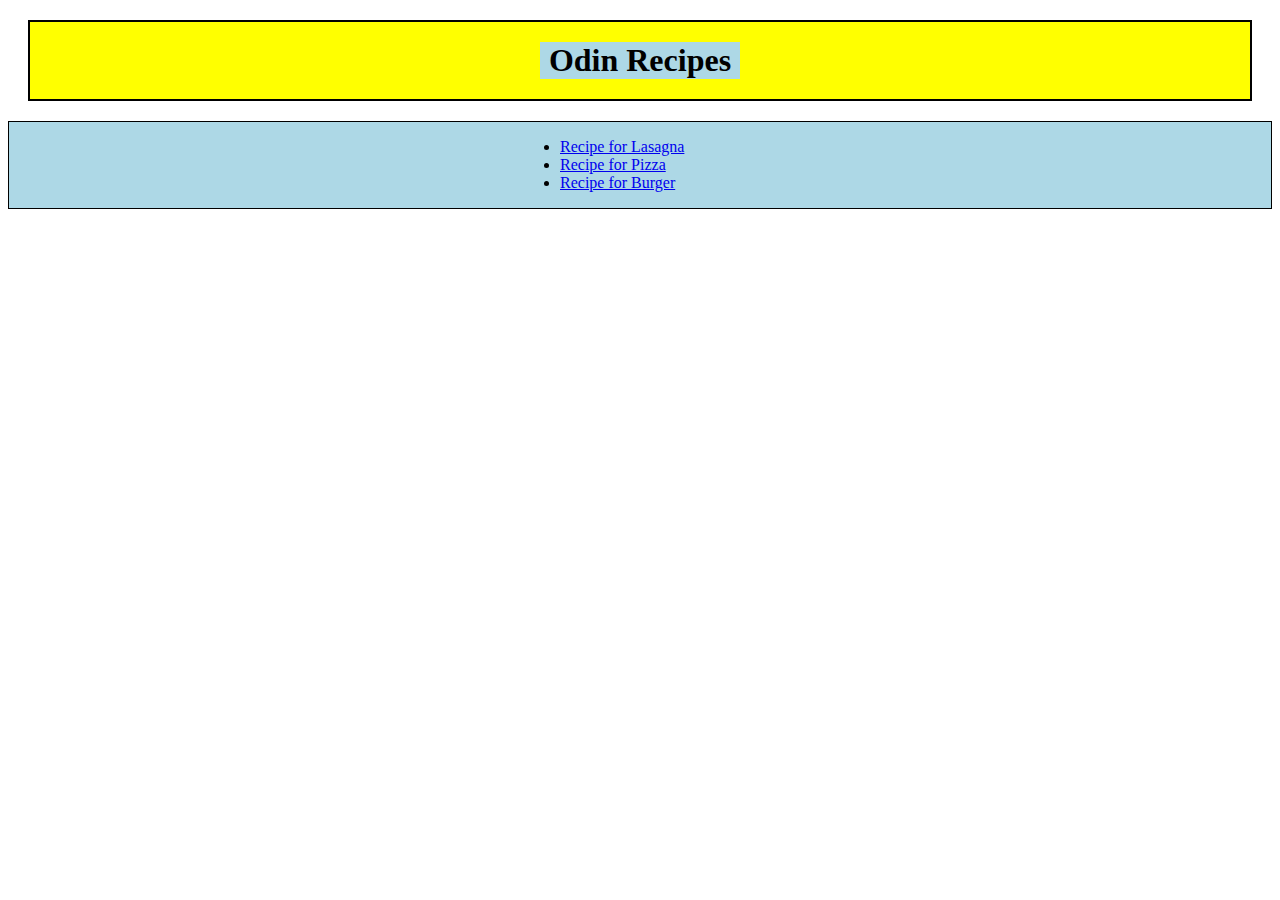
<file: index.html>
<!DOCTYPE html>
<html lang="en">
<head>
    <meta charset="UTF-8">
    <meta name="viewport" content="width=device-width, initial-scale=1.0">
    <title>Odin Recipes</title>
    <link rel="stylesheet" href="styles.css">
</head>

<body>
    <div class="headcontainer">
        <h1 class="header1">Odin Recipes</h1>
    </div>

    <div class="listcontainer">
        <ul>
            <li class="first"><a href="./recipes/lasagna.html">Recipe for Lasagna</a></li>
            <li class="second"><a href="./recipes/pizza.html">Recipe for Pizza</a></li>
            <li class="third"><a href="./recipes/burger.html">Recipe for Burger</a></li>
        </ul>
    </div>

</body>

</html>
</file>
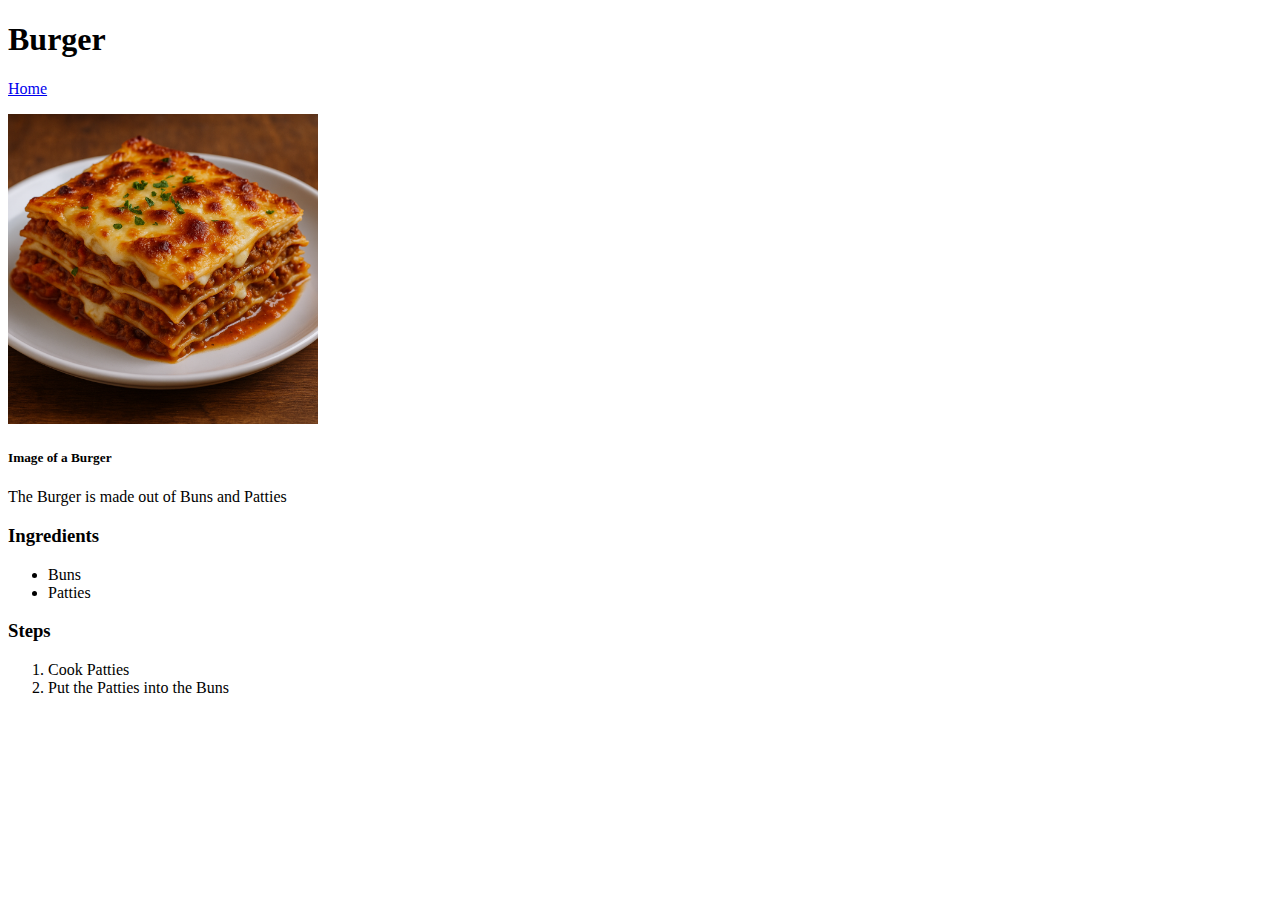
<file: recipes/burger.html>
<!DOCTYPE html>
<html lang="en">
<head>
    <meta charset="UTF-8">
    <meta name="viewport" content="width=device-width, initial-scale=1.0">
    <title>Burger Recipe</title>
</head>
<body>
    <h1>Burger</h1>
    <!-- Link to index.html -->
    <p><a href="../index.html">Home</a></p>
    <!-- Add Image -->
    <img src="../images/Lasagna.png" alt="Image of Burger" Height="310" Width="310">
    <!-- Add Description under Image -->
    <h5>Image of a Burger</h5>
    <p>The Burger is made out of Buns and Patties</p>
    <h3>Ingredients</h3>
    <!-- Add unordered list of ingredients -->
    <ul>
        <li>Buns</li>
        <li>Patties</li>
    </ul>
    <h3>Steps</h3>
    <!-- Add ordered list of Steps to make the Burger -->
     <ol>
        <li>Cook Patties</li>
        <li>Put the Patties into the Buns</li>
     </ol>
</body>
</html>
</file>
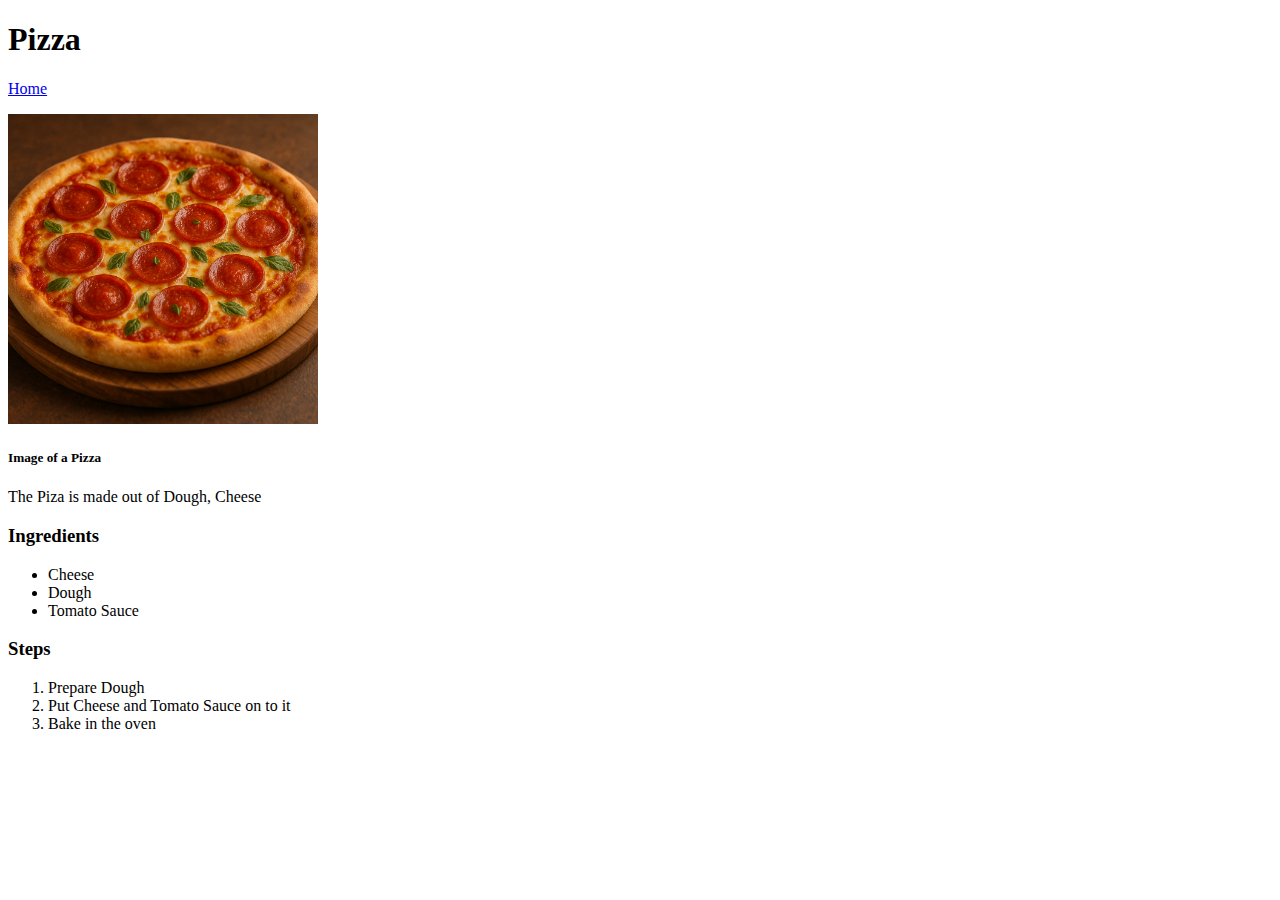
<file: recipes/pizza.html>
<!DOCTYPE html>
<html lang="en">
<head>
    <meta charset="UTF-8">
    <meta name="viewport" content="width=device-width, initial-scale=1.0">
    <title>Pizza Recipe</title>
</head>
<body>
    <h1>Pizza</h1>
    <!-- Link to index.html -->
    <p><a href="../index.html">Home</a></p>
    <!-- Add Image -->
    <img src="../images/Pizza.png" alt="Image of Pizza" Height="310" Width="310">
    <!-- Add Description under Image -->
    <h5>Image of a Pizza</h5>
    <p>The Piza is made out of Dough, Cheese</p>
    <h3>Ingredients</h3>
    <!-- Add unordered list of ingredients -->
    <ul>
        <li>Cheese</li>
        <li>Dough</li>
        <li>Tomato Sauce</li>
    </ul>
    <h3>Steps</h3>
    <!-- Add ordered list of Steps to make the Lasagna -->
     <ol>
        <li>Prepare Dough</li>
        <li>Put Cheese and Tomato Sauce on to it</li>
        <li>Bake in the oven</li>
     </ol>
</body>
</html>
</file>
<file: styles.css>
.headcontainer{
    border:2px solid black;
    background-color:yellow;
    margin:20px;
}

.header1 {
    width:200px;
    text-align:center;
    background-color:lightblue;
    margin:20px auto;
}

.listcontainer{
    background-color:lightblue;
    border:1px solid black;
}

/* für margin:auto zentrieren braucht man ein width wert */
/* Ohne width wert kann man text-align benutzen */
/* Beides ist aber nur in display:block möglich nicht inline */
/* Bei inline muss man mit margin rumspielen um zu zentrieren. */
/* Bei list macht sinn mit width und margin weil sonst nur der text aligned wird nicht die stichpunkt punkte */
.first,.second,.third{
    width:200px;
    margin: 0 auto;
}
</file>
